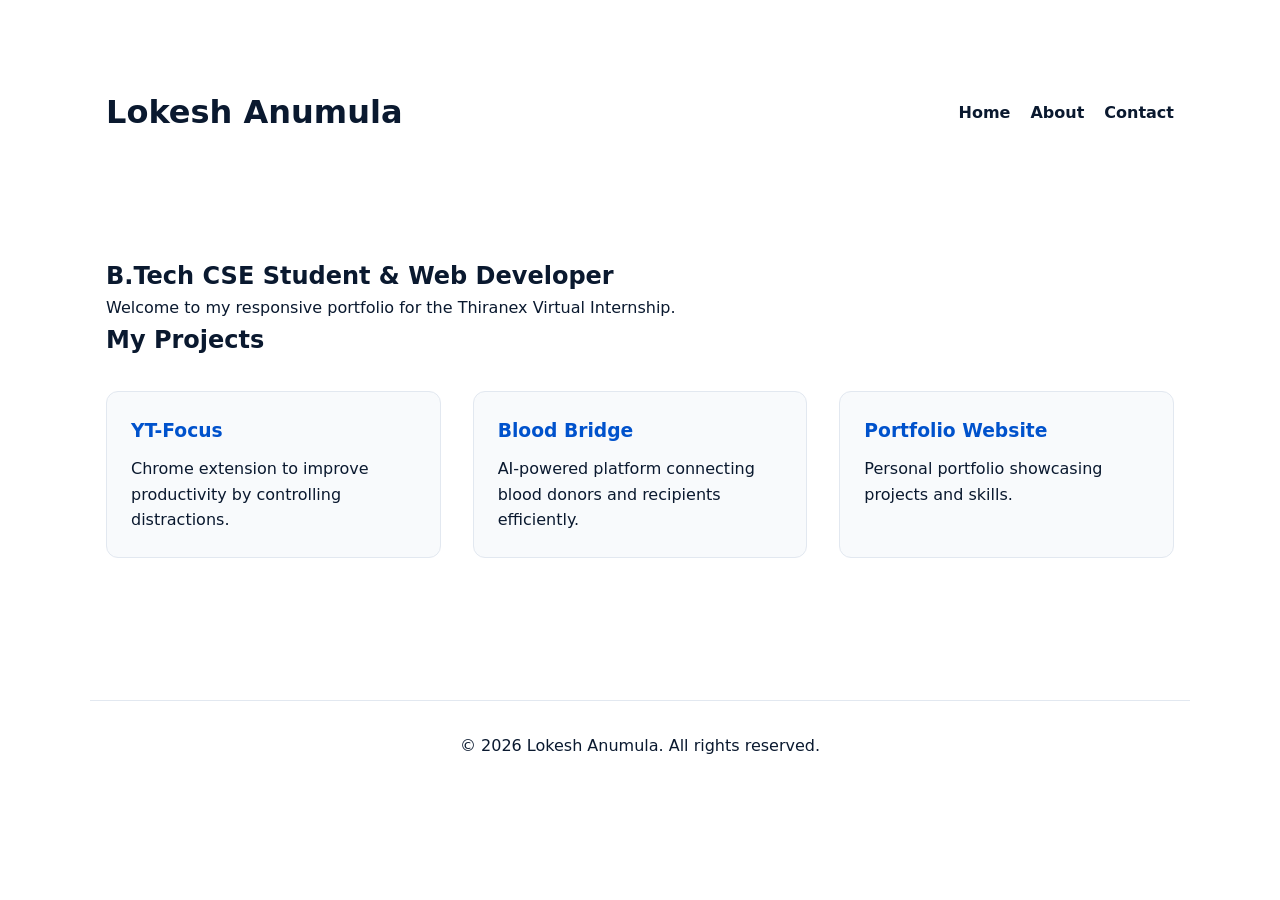
<file: index.html>
<!DOCTYPE html>
<html lang="en">
<head>
    <meta charset="UTF-8">
    <meta name="viewport" content="width=device-width, initial-scale=1.0">
    <title>Lokesh Anumula | Task 2 Portfolio</title>
    <link rel="stylesheet" href="css/style.css">
</head>
<body>
    <div class="container">
        <header role="banner">
            <h1>Lokesh Anumula</h1>
            <nav aria-label="Main Navigation">
                <ul>
                    <li><a href="index.html">Home</a></li>
                    <li><a href="about.html">About</a></li>
                    <li><a href="contact.html">Contact</a></li>
                </ul>
            </nav>
        </header>

        <main id="main-content">
            <section id="hero">
                <h2>B.Tech CSE Student & Web Developer</h2>
                <p>Welcome to my responsive portfolio for the Thiranex Virtual Internship.</p>
            </section>

            <section id="projects">
                <h2>My Projects</h2>
                <div class="projects-grid">
                    <!-- Project 1 -->
                    <article class="project-card">
                        <h3>YT-Focus</h3>
                        <p>Chrome extension to improve productivity by controlling distractions.</p>
                    </article>
                    <!-- Project 2 -->
                    <article class="project-card">
                        <h3>Blood Bridge</h3>
                        <p>AI-powered platform connecting blood donors and recipients efficiently.</p>
                    </article>
                    <!-- Project 3 -->
                    <article class="project-card">
                        <h3>Portfolio Website</h3>
                        <p>Personal portfolio showcasing projects and skills.</p>
                    </article>
                </div>
            </section>
        </main>

        <footer role="contentinfo">
            <p>&copy; 2026 Lokesh Anumula. All rights reserved.</p>
        </footer>
    </div>
</body>
</html>
</file>
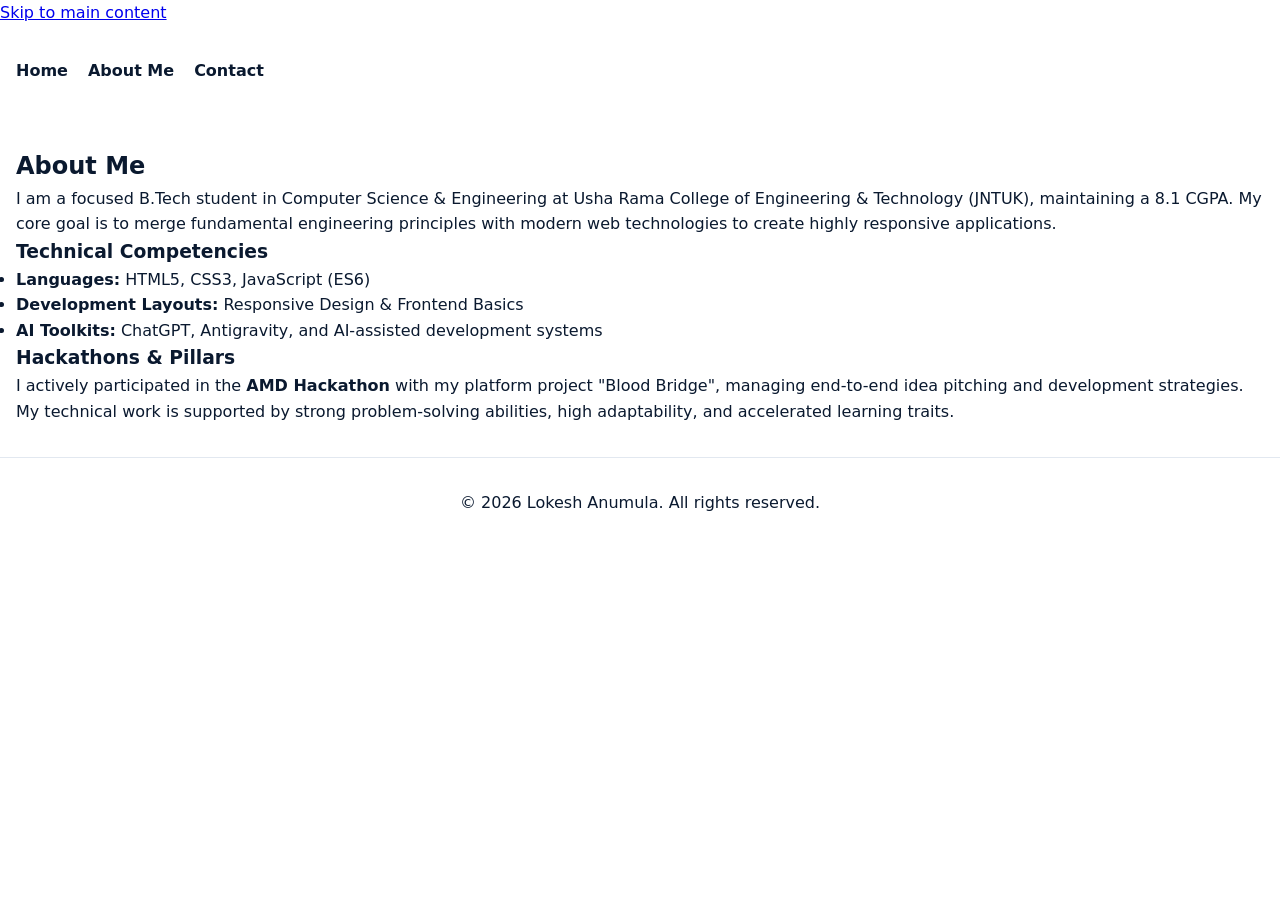
<file: about.html>
<!DOCTYPE html>
<html lang="en">
<head>
    <meta charset="UTF-8">
    <meta name="viewport" content="width=device-width, initial-scale=1.0">
    <title>About Lokesh Anumula | Education & Skills</title>
    <meta name="description" content="Learn more about Lokesh Anumula, his academic track record at Usha Rama College, technical competencies, and hackathon milestones.">
    <link rel="stylesheet" href="css/style.css">
</head>
<body>

    <a href="#main-content" class="skip-link">Skip to main content</a>

    <header role="banner">
        <nav aria-label="Main Navigation">
            <ul>
                <li><a href="index.html">Home</a></li>
                <li><a href="about.html" aria-current="page">About Me</a></li>
                <li><a href="contact.html">Contact</a></li>
            </ul>
        </nav>
    </header>

    <main id="main-content">
        <section aria-labelledby="about-heading">
            <h2 id="about-heading">About Me</h2>
            <p>I am a focused B.Tech student in Computer Science & Engineering at Usha Rama College of Engineering & Technology (JNTUK), maintaining a 8.1 CGPA. My core goal is to merge fundamental engineering principles with modern web technologies to create highly responsive applications.</p>
            
            <h3>Technical Competencies</h3>
            <ul>
                <li><strong>Languages:</strong> HTML5, CSS3, JavaScript (ES6)</li>
                <li><strong>Development Layouts:</strong> Responsive Design & Frontend Basics</li>
                <li><strong>AI Toolkits:</strong> ChatGPT, Antigravity, and AI-assisted development systems</li>
            </ul>

            <h3>Hackathons & Pillars</h3>
            <p>I actively participated in the <strong>AMD Hackathon</strong> with my platform project "Blood Bridge", managing end-to-end idea pitching and development strategies. My technical work is supported by strong problem-solving abilities, high adaptability, and accelerated learning traits.</p>
        </section>
    </main>

    <footer role="contentinfo">
        <p>&copy; 2026 Lokesh Anumula. All rights reserved.</p>
    </footer>

</body>
</html>
</file>
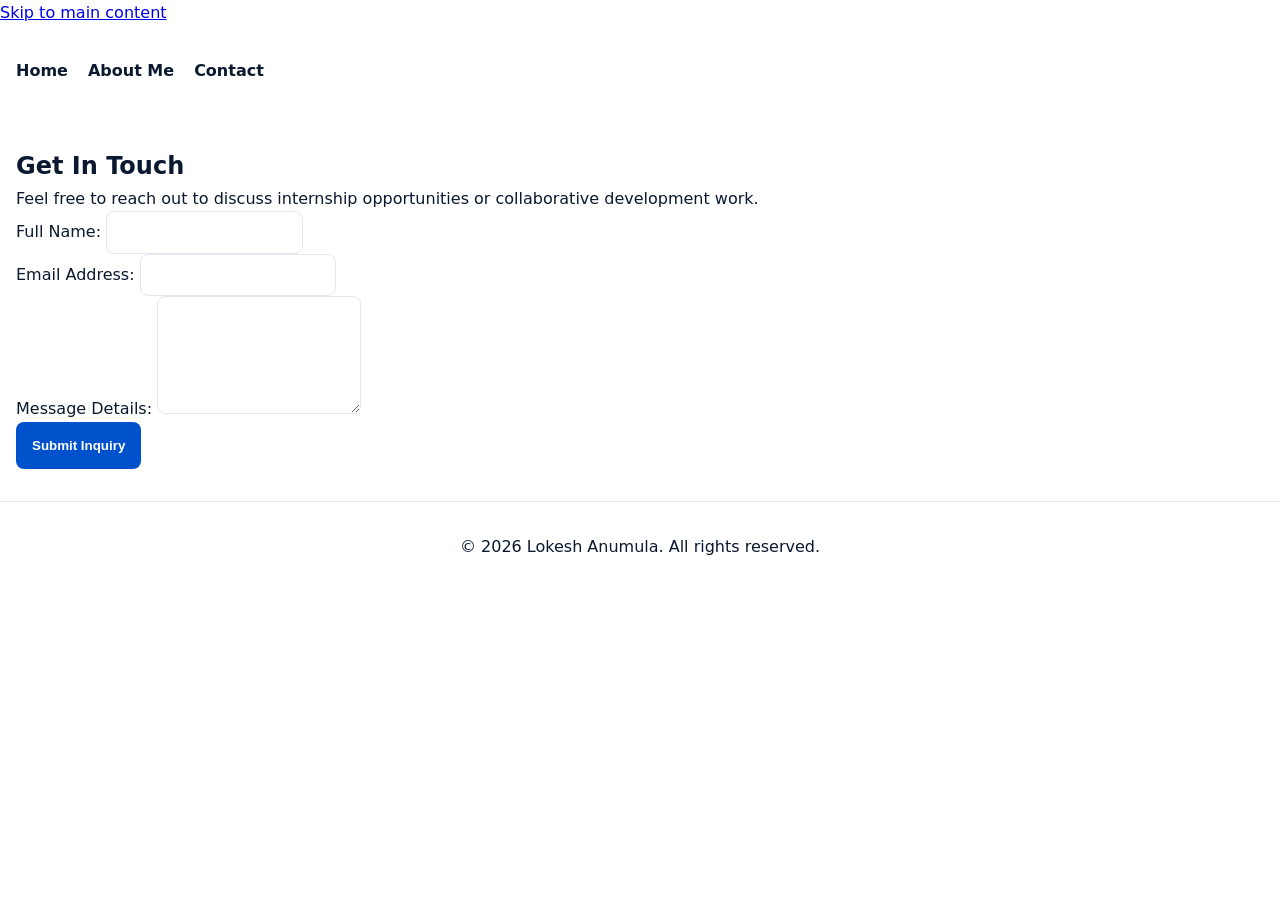
<file: contact.html>
<!DOCTYPE html>
<html lang="en">
<head>
    <meta charset="UTF-8">
    <meta name="viewport" content="width=device-width, initial-scale=1.0">
    <title>Contact Lokesh Anumula | Professional Outreach</title>
    <meta name="description" content="Get in touch with Lokesh Anumula for software internships, frontend development roles, or technical collaborations.">
    <link rel="stylesheet" href="css/style.css">
</head>
<body>

    <a href="#main-content" class="skip-link">Skip to main content</a>

    <header role="banner">
        <nav aria-label="Main Navigation">
            <ul>
                <li><a href="index.html">Home</a></li>
                <li><a href="about.html">About Me</a></li>
                <li><a href="contact.html" aria-current="page">Contact</a></li>
            </ul>
        </nav>
    </header>

    <main id="main-content">
        <section aria-labelledby="contact-heading">
            <h2 id="contact-heading">Get In Touch</h2>
            <p>Feel free to reach out to discuss internship opportunities or collaborative development work.</p>
            
            <form action="#" method="POST" autocomplete="on">
                <div class="form-container">
                    <label for="user-name">Full Name:</label>
                    <input type="text" id="user-name" name="name" required aria-required="true" autocomplete="name">
                </div>

                <div class="form-container">
                    <label for="user-email">Email Address:</label>
                    <input type="email" id="user-email" name="email" required aria-required="true" autocomplete="email">
                </div>

                <div class="form-container">
                    <label for="user-message">Message Details:</label>
                    <textarea id="user-message" name="message" rows="6" required aria-required="true"></textarea>
                </div>

                <button type="submit" aria-label="Send message to Lokesh Anumula">Submit Inquiry</button>
            </form>
        </section>
    </main>

    <footer role="contentinfo">
        <p>&copy; 2026 Lokesh Anumula. All rights reserved.</p>
    </footer>

</body>
</html>
</file>
<file: css/style.css>
/* ==========================================================================
   1. DYNAMIC THEME VARIABLES (Task 2 Requirement)
   ========================================================================== */
:root {
    /* Light Mode Palette */
    --bg-body: #ffffff;
    --bg-card: #f8fafc;
    --text-main: #0a192f;
    --text-muted: #475569;
    --primary-blue: #0052cc; /* Royal Blue */
    --accent-gold: #d97706; /* Red-Yellow / Gold */
    --border: #e2e8f0;
    --glass: rgba(255, 255, 255, 0.8);
}

/* Automatic Dark Mode Architecture */
@media (prefers-color-scheme: dark) {
    :root {
        --bg-body: #0f172a;
        --bg-card: #1e293b;
        --text-main: #f1f5f9;
        --text-muted: #94a3b8;
        --primary-blue: #38bdf8;
        --border: #334155;
        --glass: rgba(15, 23, 42, 0.9);
    }
}

/* Basic Resets */
* { box-sizing: border-box; margin: 0; padding: 0; }

body {
    font-family: 'Inter', system-ui, sans-serif;
    background-color: var(--bg-body);
    color: var(--text-main);
    line-height: 1.6;
    transition: background 0.3s ease;
}

/* ==========================================================================
   2. CSS GRID ARCHITECTURE (Task 2 Requirement)
   ========================================================================== */
.container {
    display: grid;
    grid-template-columns: 1fr; /* Mobile First: Single Column */
    grid-template-areas: 
        "header"
        "main"
        "footer";
    min-height: 100vh;
}

@media (min-width: 1024px) {
    .container {
        grid-template-columns: 1fr minmax(auto, 1100px) 1fr; /* Centered Layout */
        grid-template-areas: 
            ". header ."
            ". main ."
            ". footer .";
    }
}

/* Grid for Projects Section */
.projects-grid {
    display: grid;
    grid-template-columns: repeat(auto-fit, minmax(300px, 1fr)); /* Responsive Grid */
    gap: 2rem;
    margin-top: 2rem;
}

/* ==========================================================================
   3. FLEXBOX COMPONENTS (Task 2 Requirement)
   ========================================================================== */
header {
    grid-area: header;
    display: flex; /* Flexbox for Alignment */
    flex-direction: column;
    align-items: center;
    padding: 2rem 1rem;
    background: var(--glass);
    backdrop-filter: blur(10px);
    position: sticky;
    top: 0;
    z-index: 100;
}

@media (min-width: 768px) {
    header {
        flex-direction: row;
        justify-content: space-between;
    }
}

nav ul {
    display: flex; /* Flexbox for Nav Links */
    gap: 20px;
    list-style: none;
}

nav a {
    text-decoration: none;
    color: var(--text-main);
    font-weight: 600;
}

/* ==========================================================================
   4. VISUAL STYLING & CARDS
   ========================================================================== */
main { grid-area: main; padding: 2rem 1rem; }

.project-card {
    background: var(--bg-card);
    border: 1px solid var(--border);
    padding: 1.5rem;
    border-radius: 12px;
    transition: transform 0.3s ease;
}

.project-card:hover {
    transform: translateY(-5px);
    border-color: var(--primary-blue);
}

.project-card h3 { color: var(--primary-blue); margin-bottom: 10px; }

/* Contact Form Grid */
.contact-form {
    display: grid;
    gap: 1.5rem;
    max-width: 600px;
    margin-top: 2rem;
}

.form-group {
    display: flex; /* Flexbox for Label/Input stacking */
    flex-direction: column;
    gap: 0.5rem;
}

input, textarea {
    padding: 0.8rem;
    border-radius: 8px;
    border: 1px solid var(--border);
    background: var(--bg-body);
    color: var(--text-main);
}

button {
    background: var(--primary-blue);
    color: white;
    padding: 1rem;
    border: none;
    border-radius: 8px;
    font-weight: bold;
    cursor: pointer;
}

footer { grid-area: footer; text-align: center; padding: 2rem; border-top: 1px solid var(--border); }
</file>
